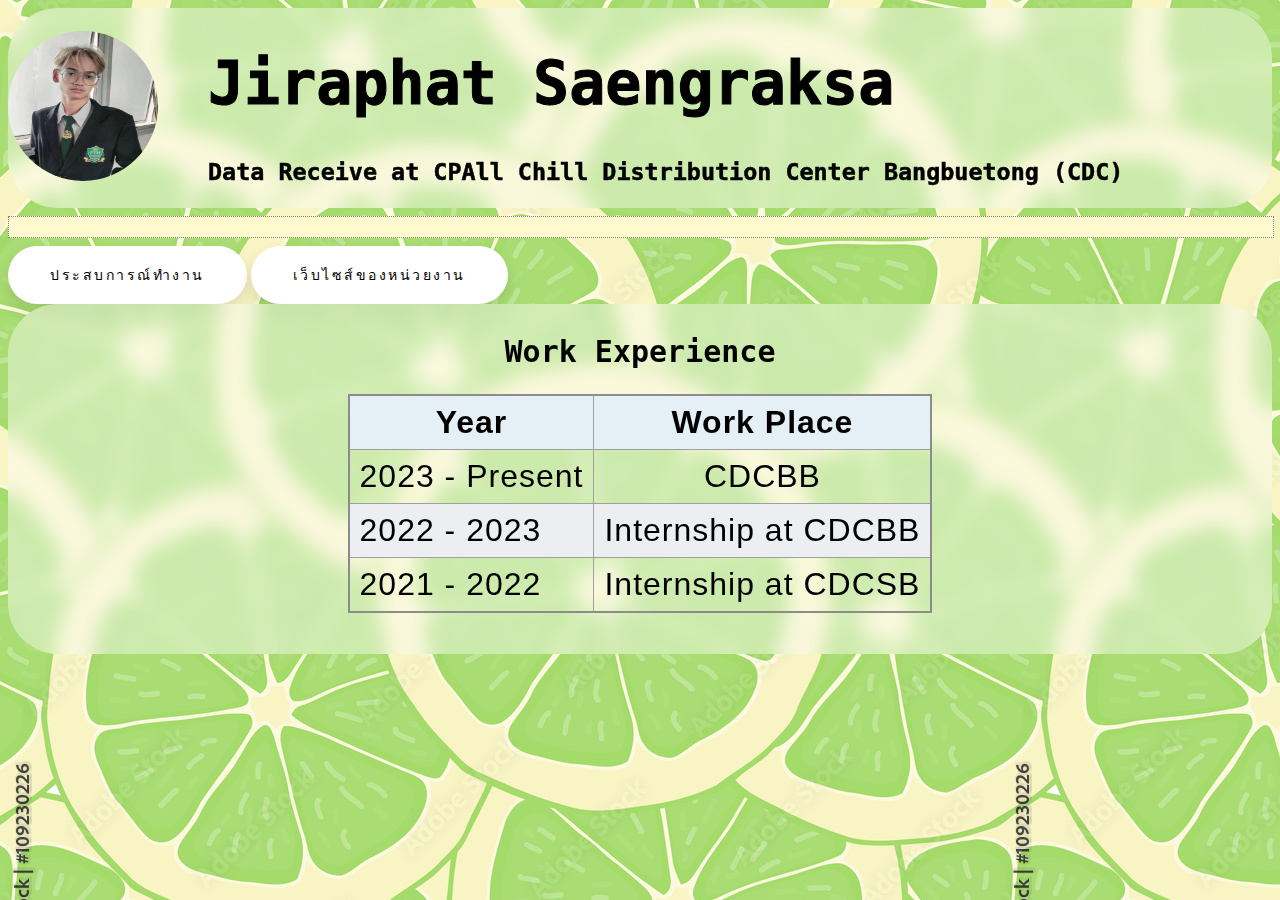
<file: index.html>
<!DOCTYPE html>
<html lang="en">
    <head>
        <meta charset="UTF-8">
        <meta name="viewport" content="width=device-width, initial-scale=1.0">
        <title>Jiraphat Saengraksa</title>
        <link rel="stylesheet" href="styles.css">
    </head>
    <body>
        <div class="all1">
            <div class="Pic">
                <img src="Profile.jpg"> 
            </div>
            <div class="name">
                <div class="h1">
                    <h1>Jiraphat Saengraksa</h1>
                </div>
                <div class="h3">
                    <h3>Data Receive at CPAll Chill Distribution Center Bangbuetong (CDC)</h3>
                </div>
            </div>
        </div>
        <hr size = "4" noshade>
            <a href= "contact.html"><button>ประสบการณ์ทำงาน</button></a>
            <a href="https://www.cpall.co.th/en/about-us/history"><button>เว็บไซส์ของหน่วยงาน</button></a>
         <!--<p></p>-->
    <div class="tb">
    <div class="WE">
        <h2>Work Experience</h2>
    </div>
    <table>
        <thead>
            <tr>
                <th>Year</th>
                <th>Work Place</th>
            </tr>
        </thead>
        <tr>
            <td>2023 - Present</td>
            <td>CDCBB</td>
        </tr>
        <tr>
            <td>2022 - 2023</td>
            <td>Internship at CDCBB</td>
        </tr>
        <tr>
            <td>2021 - 2022</td>
            <td>Internship at CDCSB</td>
        </tr>
    </table>
    </div>
    </body>
</html>
</file>
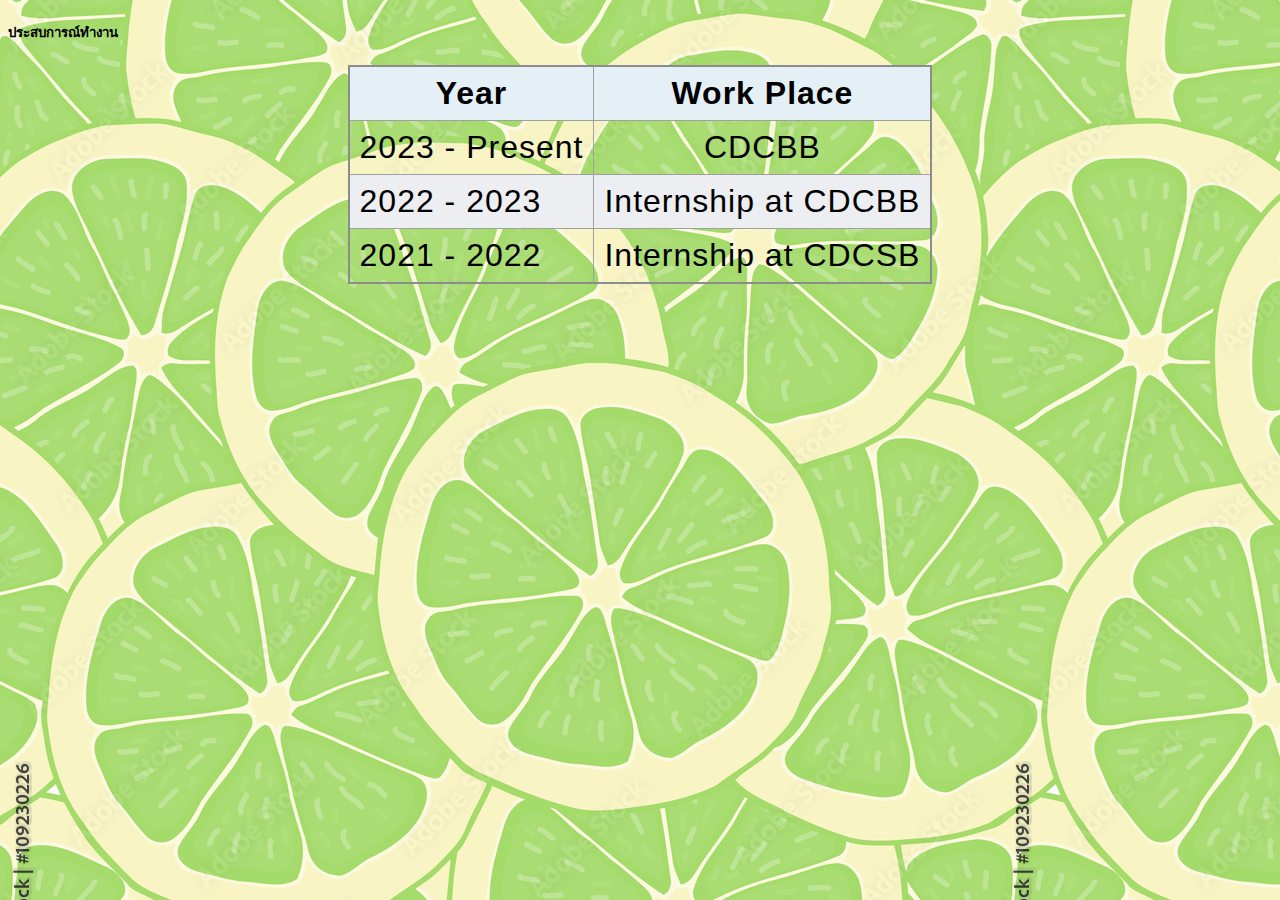
<file: contact.html>
<!DOCTYPE html>
<html lang="en">
<head>
    <meta charset="UTF-8">
    <meta name="viewport" content="width=device-width, initial-scale=1.0">
    <title>Document</title>
    <link rel="stylesheet" href="styles.css">
</head>
<body>
    <h5>ประสบการณ์ทำงาน</h5>
    <table>
        <thead>
            <tr>
                <th>Year</th>
                <th>Work Place</th>
            </tr>
        </thead>
        <tr>
            <td>2023 - Present</td>
            <td>CDCBB</td>
        </tr>
        <tr>
            <td>2022 - 2023</td>
            <td>Internship at CDCBB</td>
        </tr>
        <tr>
            <td>2021 - 2022</td>
            <td>Internship at CDCSB</td>
        </tr>
    </table>
</body>
</html>
</file>
<file: styles.css>
table {
    border-collapse: collapse;
    border: 2px solid rgb(140 140 140);
    font-family: sans-serif;
    font-size: 2rem;
    letter-spacing: 1px;
    margin-left: auto;
    margin-right: auto;
  }
  
  caption {
    caption-side: bottom;
    padding: 10px;
    font-weight: bold;
  }
  
  thead,
  tfoot {
    background-color: rgb(228 240 245);
  }
  
  th,
  td {
    border: 1px solid rgb(160 160 160);
    padding: 8px 10px;
  }
  
  td:last-of-type {
    text-align: center;
  }
  
  tbody > tr:nth-of-type(even) {
    background-color: rgb(237 238 242);
  }
  
  tfoot th {
    text-align: right;
  }
  
  tfoot td {
    font-weight: bold;
  }
  
  img {
    width: 150px;
    height: 150px;
    border-radius: 50%;
    margin-left: auto;
    margin-right: auto;
  }

  hr {
    background-color: lemonchiffon;
    border-style: dotted;
    height: 20px;
    width: 100%;
  }
  .Pic {
    height: 200px;
    width: 200px;
    float: left;
    align-content: center;
    vertical-align: middle;
  }
  .name {
    align-content: center;
    height: 200px;
    font-family: monospace;
    color:black;
    -webkit-text-stroke-width: 1px;
    -webkit-text-stroke-color: black;
    
  }
  .all1 {
    backdrop-filter: blur(10px);
    background-color: rgba(255, 255, 255, 0.4);
    position: relative;
    border-radius: 50px;
  }
  .h1 {
    font-size: 30px;
  }
  .h3 {
    
    font-size: 20px;
    -webkit-text-stroke-width: 0.5px;
  }
  body {
    background-image: url(lime.jpg);
  }

  .WE {
    padding-top: 5px;
    font-size: 20px;
    font-family: monospace;
    text-align: center;
    color: black;
  }

  .tb{
    background-color: aquamarine;
    height: 350px;
    backdrop-filter: blur(10px);
    background-color: rgba(255, 255, 255, 0.4);
    position: relative;
    border-radius: 50px;
    
  }

  
  button {
    padding: 1.3em 3em;
    font-size: 14px;
    text-transform: uppercase;
    letter-spacing: 2.5px;
    font-weight: 500;
    color: #000;
    background-color: #fff;
    border: none;
    border-radius: 45px;
    box-shadow: 0px 8px 15px rgba(0, 0, 0, 0.1);
    transition: all 0.3s ease 0s;
    cursor: pointer;
    outline: none;
  }
  
  button:hover {
    background-color: #23c483;
    box-shadow: 0px 15px 20px rgba(46, 229, 157, 0.4);
    color: #fff;
    transform: translateY(-7px);
  }
  
  button:active {
    transform: translateY(-1px);
  }
</file>
